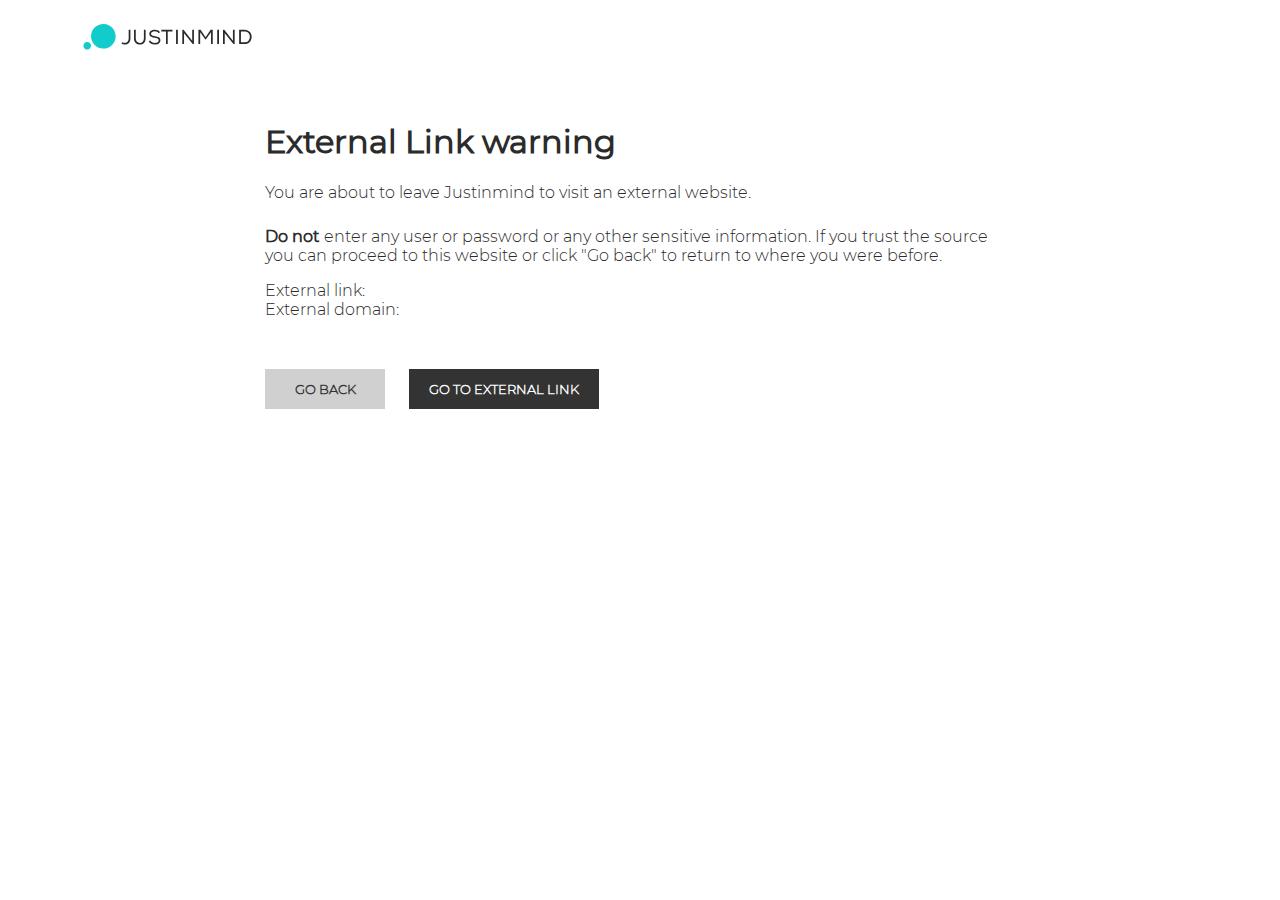
<file: pages/resources/jim/html/external.html>
<!DOCTYPE html PUBLIC "-//W3C//DTD XHTML 1.1//EN" "http://www.w3.org/TR/xhtml11/DTD/xhtml11.dtd">
<html>
  <head>
    <meta http-equiv="content-type" content="text/html; charset=utf-8" />
    <title>External Link warning</title>
    <style type="text/css">
      body { background-color: #ffffff; font-family: 'JIM-Sans-Light'; }
      
      .button {
	    background-color: #333333;
	    color: #ffffff;
	    display: inline-block;
	    font-size: 13px;
	    height: 40px;
	    line-height: 40px;
	    margin-right: 20px;
	    min-width: 80px;
	    padding: 0 20px;
	    text-align: center;
	    text-decoration: none;
	    font-weight:600;
	    cursor: pointer;
	  }
	  .button.light {
	  	background-color: #D0D0D0;
	  	color: #333333;
	  }
	  
	  .button:hover {
		opacity: 0.75;
	    filter: alpha(opacity=75); /* For IE8 and earlier */
	    -webkit-font-smoothing: antialiased;
	  }
      #logo {
    	height: 78px;
    	line-height: 78px;
    	position: relative;
		padding: 0px;
		margin: 23px 0 0 75px;
      }

	  #logo img {
	  	width: 170px;
		height: 27px;
    	max-height: 60px;
    	max-width: 250px;
    	vertical-align: top;
	  }
	  
	  h1 {
	  	font-family: 'JIM-Sans-Regular';
	  	color: #2B2B2B;
	  }
	  
	  p, div {
	  	color: #2B2B2B;
	  }
	  
	  .bold {
	  	display: contents;
		font-weight: bold;
		font-family: 'JIM-Sans-Regular';
	  }
	  
	  #link, #domain {
	  	display: contents;
	  }
	  
	  #externalLinkBox {
	  	margin: 0 auto;
	  	max-width: 750px;
	  }
	  
	  @font-face {
		font-family: 'JIM-Sans-Regular';
		src: url('../css/fonts/Montserrat-Regular.ttf') format('truetype');
	  }
	  
	  @font-face {
		font-family: 'JIM-Sans-Light';
		src: url('../css/fonts/Montserrat-Light.ttf') format('truetype');
	  }

    </style>
  </head>
  <body>
    <div id="editButtonPage">
	    <div id="logo"><img src="../images/logos/justinmind-logo-top.svg"/></div>

		<div id="externalLinkBox">
			<h1>External Link warning</h1>
		    <p class="h2" style="margin-bottom: 25px;">You are about to leave Justinmind to visit an external website.</p>
		    <p class="h2" style="margin-bottom: 25px;" ><div class="bold">Do not</div> enter any user or password or any other sensitive information. If you trust the source<br>you can proceed to this website or click "Go back" to return to where you were before.</p>
		    <div class="h2">External link: <div id="link"></div></div>
		    <div class="h2" style="margin-bottom: 50px;">External domain: <b><div id="domain" class="bold"></div></b></div>

		    <div id="backButton" class="button light">GO BACK</div>
		    <div id="goButton" class="button">GO TO EXTERNAL LINK</div>
	   </div>
    </div>
  </body>
  
  
  <script type="text/javascript">
  
  	var isTab, url;
  
  	window.onload = function() {
  		var searchParams = new URLSearchParams(window.location.search);
		url = searchParams.get('url');
		isTab = searchParams.get('tab');
		
		document.getElementById("link").innerHTML = url;
		document.getElementById("domain").innerHTML = getDomain(url, true);
	};
  
	document.getElementById("backButton").addEventListener("click", function() { window.history.back(); });
	document.getElementById("goButton").addEventListener("click", function() { 
		if(isTab === "false") {
			window.location.replace(url);
		}
		else {
			popup = window.open(url, "_blank");
            popup.focus();
		}
	});
	
	function getDomain(url, subdomain) {
    	subdomain = subdomain || false;
		url = url.replace(/(https?:\/\/)?(www.)?/i, '');

    	if (!subdomain) {
        	url = url.split('.');
        	url = url.slice(url.length - 2).join('.');
    	}

    	if (url.indexOf('/') !== -1) {
        	return url.split('/')[0];
    	}

    	return url;
	}
	
  </script>
  
</html>
</file>
